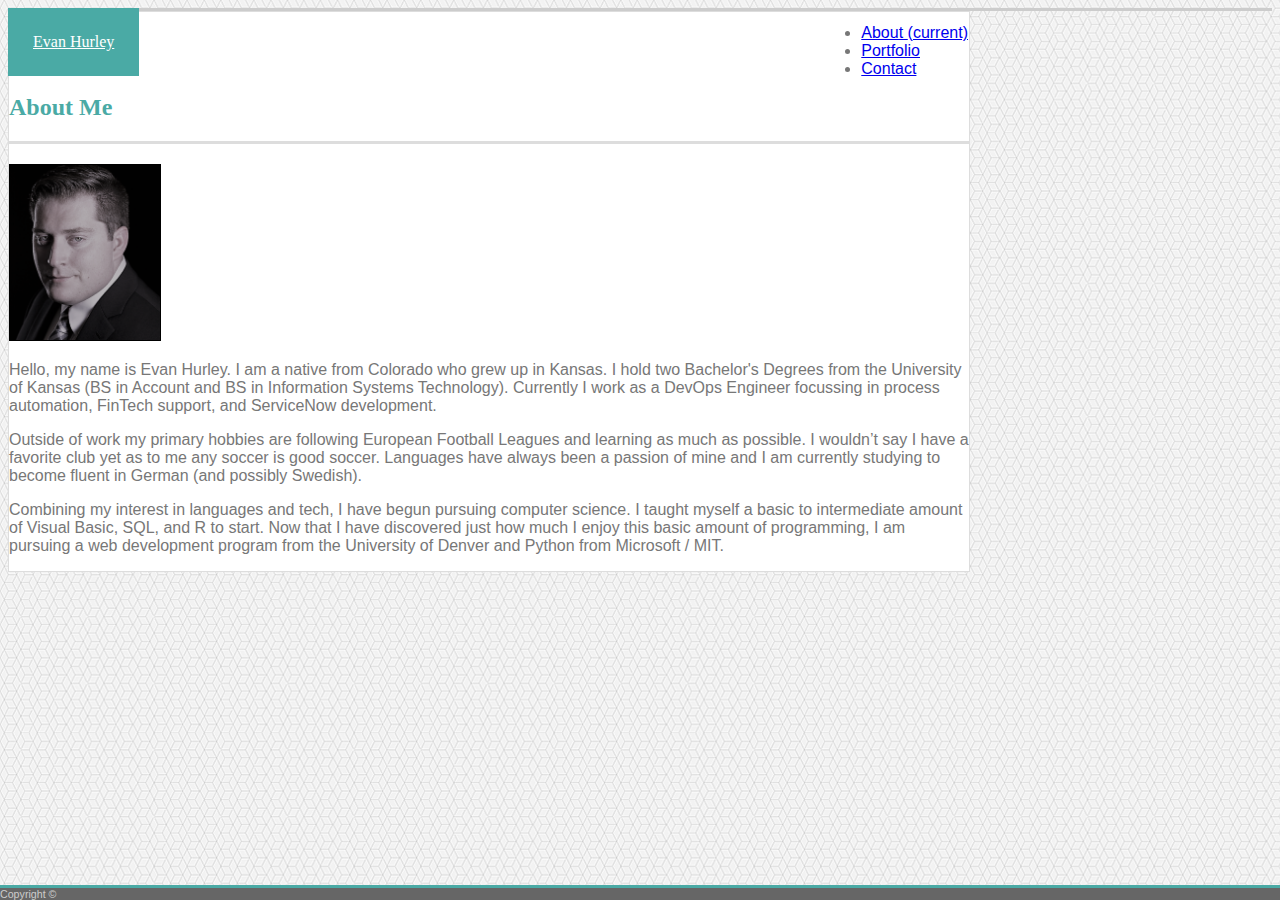
<file: index.html>
<!doctype html>
<html lang="en-us">

<head>
    <meta charset="UTF-8">
    <meta name="viewport" content="width=device-width, initial-scale=1, shrink-to-fit=no">
    <meta http-equiv="X-UA-Compatible" content="ie=edge">

    <title>About | Evan Hurley</title>

    <link rel="stylesheet" type="text/css" href="assets/css/style.css">
    <link rel="stylesheet" href="https://stackpath.bootstrapcdn.com/bootstrap/4.1.3/css/bootstrap.min.css" integrity="sha384-MCw98/SFnGE8fJT3GXwEOngsV7Zt27NXFoaoApmYm81iuXoPkFOJwJ8ERdknLPMO" crossorigin="anonymous">
</head>

<body>

    <nav id="navBar" class="navbar navbar-expand-md navbar-light p-0">
        <div id="navContent" class="container px-0">
            <a id="navBrand" class="navbar-brand" href="index.html">Evan Hurley</a>
            <ul id="navList" class="navbar-nav">
                <li class="nav-item float-right">
                    <a class="nav-link active" href="index.html">About <span class="sr-only">(current)</span></a>
                </li>
                <li class="nav-item">
                    <a class="nav-link" href="portfolio.html">Portfolio</a>
                </li>
                <li class="nav-item">
                    <a class="nav-link" href="contact.html">Contact</a>
                </li>
            </ul>
        </div>
    </nav>

    <div id="main-container" class="container mt-3 py-4 px-5">
        <div id="pageTitle" class="row">
            <h2>About Me</h2>
        </div>
        <div class="row">
            <div class="col-lg-12">
                <img src="assets\images\EH-2016.png" class="float-left pt-1 pr-3 pb-3" alt="Me" style="width: 150px; height: 175px;">
                <p>Hello, my name is Evan Hurley. I am a native from Colorado who grew up in Kansas. I hold two Bachelor's Degrees from the University of Kansas (BS in Account and BS in Information Systems Technology). Currently I work as a DevOps Engineer focussing in process automation, FinTech support, and ServiceNow development.</p>
                <p>Outside of work my primary hobbies are following European Football Leagues and learning as much as possible. I wouldn’t say I have a favorite club yet as to me any soccer is good soccer. Languages have always been a passion of mine and I am currently studying to become fluent in German (and possibly Swedish).</p>
                <p>Combining my interest in languages and tech, I have begun pursuing computer science. I taught myself a basic to intermediate amount of Visual Basic, SQL, and R to start. Now that I have discovered just how much I enjoy this basic amount of programming, I am pursuing a web development program from the University of Denver and Python from Microsoft / MIT.</p>
            </div>
        </div>
    </div>

    <footer class="page-footer font-small white pt-4" style="background-color: #666;"> <span class="border-top"></span>
        <div class="footer-copyright text-center py-3">
            Copyright &copy;
        </div>
    </footer>

</body>

</html>
</file>
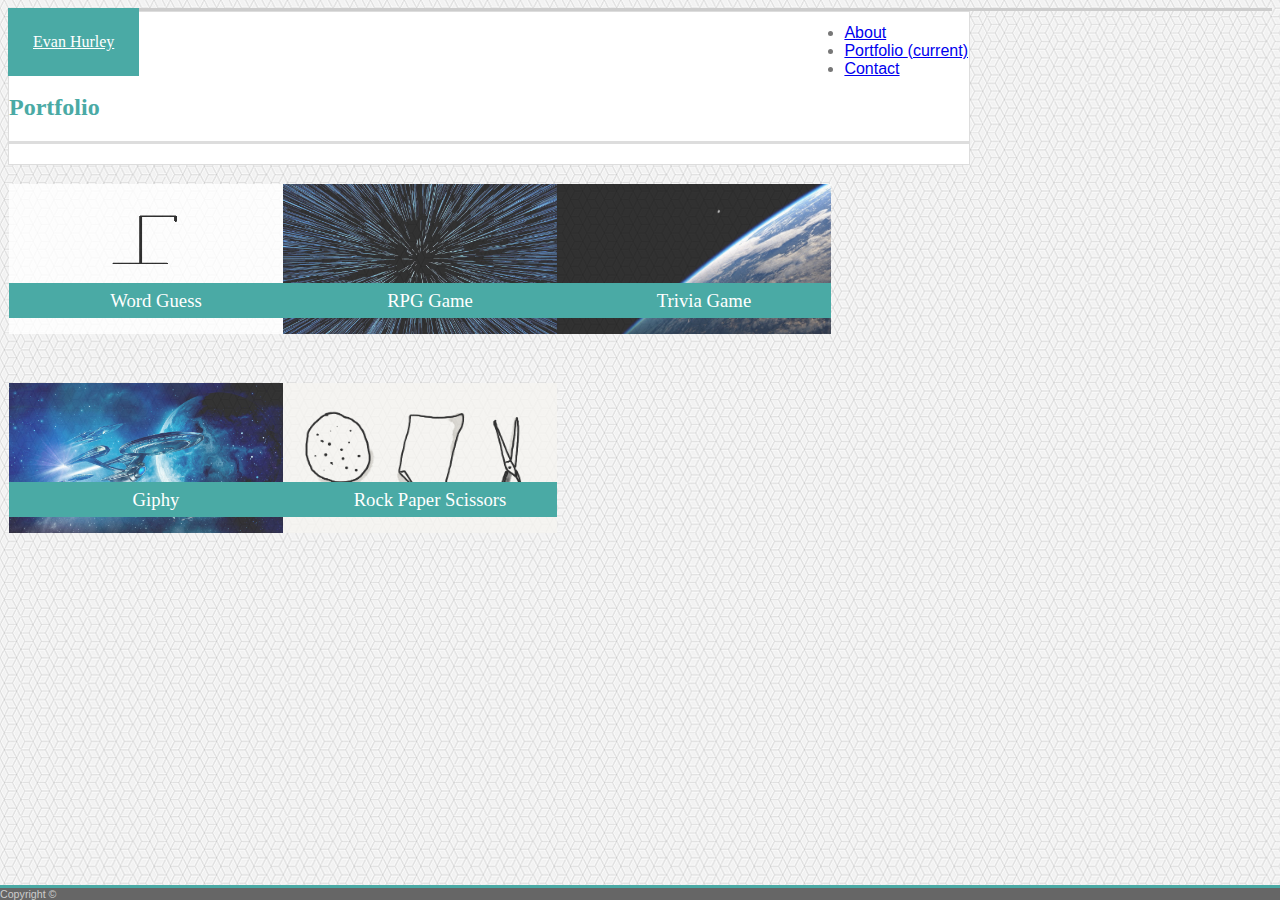
<file: portfolio.html>
<!doctype html>
<html lang="en-us">

<head>
    <meta charset="UTF-8">
    <meta name="viewport" content="width=device-width, initial-scale=1, shrink-to-fit=no">
    <meta http-equiv="X-UA-Compatible" content="ie=edge">

    <title>Portfolio | Evan Hurley</title>

    <link rel="stylesheet" type="text/css" href="assets/css/style.css">
    <link rel="stylesheet" href="https://stackpath.bootstrapcdn.com/bootstrap/4.1.3/css/bootstrap.min.css" integrity="sha384-MCw98/SFnGE8fJT3GXwEOngsV7Zt27NXFoaoApmYm81iuXoPkFOJwJ8ERdknLPMO" crossorigin="anonymous">
</head>

<body>

    <nav id="navBar" class="navbar navbar-expand-md navbar-light p-0">
        <div id="navContent" class="container px-0">
            <a id="navBrand" class="navbar-brand" href="index.html">Evan Hurley</a>
            <ul id="navList" class="navbar-nav">
                <li class="nav-item">
                    <a class="nav-link" href="index.html">About</a>
                </li>
                <li class="nav-item">
                    <a class="nav-link active" href="portfolio.html">Portfolio <span class="sr-only">(current)</span></a>
                </li>
                <li class="nav-item">
                    <a class="nav-link" href="contact.html">Contact</a>
                </li>
            </ul>
        </div>
    </nav>

    <div id="main-container" class="container mt-3 py-4 px-5 ">
        <div id="pageTitle" class="row">
            <h2>Portfolio</h2>
        </div>
        <div class="row">
            <div class="col-md-4">
                <div class="work">
                    <a href="https://3mhurley.github.io/Word-Guess-Game/"><img class="projectImg border" id="hangmanImg" src="assets/images/hangman.png" alt="Hangman Game"></a>
            
                    <h3>Word Guess</h3>
                </div>
            </div>
            <div class="col-md-4">
                <div class="work">
                    <a href="https://3mhurley.github.io/RPG-Game/"><img class="projectImg border" id="rpgImg" src="assets/images/lightspeed.png" alt="RPG Game"></a>
            
                    <h3>RPG Game</h3>
                </div>
            </div>
            <div class="col-md-4">

            </div>
        </div>
        <div class="row">
            <div class="col-md-4">
                <div class="work">
                    <a href="https://3mhurley.github.io/TriviaGame/"><img class="projectImg border" id="triviaImg" src="assets/images/space.jpg" alt="Trivia Game"></a>
                    
                    <h3>Trivia Game</h3>
                </div>
            </div>
            <div class="col-md-4">
                <div class="work">
                    <a href="https://3mhurley.github.io/Giphy-Giferator/"><img class="projectImg border" id="infoImg" src="assets/images/star-trek.jpg" alt="Giphy"></a>
            
                    <h3>Giphy</h3>
                </div>
            </div>
            <div class="col-md-4">

            </div>
        </div>
        <div class="row">
            <div class="col-md-4">
                <div class="work">
                    <a href="https://3mhurley.github.io/RockPaperScissors/"><img class="projectImg border" id="infoImg" src="assets/images/rock-paper-scissors.png" alt="Rock Paper Scissors"></a>
            
                    <h3>Rock Paper Scissors</h3>
                </div>
            </div>
            <div class="col-md-4">

            </div>
            <div class="col-md-4">

            </div>
        </div>
    </div>

    <footer class="page-footer font-small white pt-4" style="background-color: #666;"> <span class="border-top"></span>
        <div class="footer-copyright text-center py-3">
            Copyright &copy;
        </div>
    </footer>

</body>

</html>
</file>
<file: assets/css/style.css>
#navBar {
    background-color: #fff;
    border-bottom: 2.5pt solid #ccc;
    width: 100%;
}

#navContent {
    width: 100%;
    max-width: 960px;
    margin-left: auto;
    margin-right: auto;
    height: 100%;
    float: left;
    font-family: 'Arial', 'Helvetica Neue', Helvetica, sans-serif;
}

#navBrand {
    color: #fff;
    background-color: #4aaaa5;
    padding: 25px;
    height: 100%;
    float: left;
    font-family: 'Georgia', Times, Times New Roman, serif;
    overflow: auto;
}

#navList {
    float: right;
    font-family: 'Arial', 'Helvetica Neue', Helvetica, sans-serif;
    overflow: auto;
}

body {
    font-family: 'Arial', 'Helvetica Neue', Helvetica, sans-serif;
    color: #777;
    background-image: url(../images/qbkls.png);
}

footer {
    color: #ccc;
    font-size: 8pt;
    border-top: 2.5pt solid #4aaaa5;
    position: fixed;
    left: 0;
    right: 0;
    bottom: 0;
}

#main-container {
    background-color: #fff;
    border: 1pt solid #ddd;
    width: 100%;
    max-width: 960px;
    font-family: 'Arial', 'Helvetica Neue', Helvetica, sans-serif;
}

#pageTitle {
    border-bottom: 2.5pt solid #ddd;
    color: #4aaaa5;
    margin-bottom: 20px;
    font-family: 'Georgia', Times, Times New Roman, serif;
}

button {
    background-color: #4aaaa5;
    color: #fff;

    padding: 10px;
    width: 100px;

    margin-top: 0;
    margin-left: 20px;
    margin-bottom: 20px;
    margin-right: 20px;
}

.work {
    position: relative;
    float: left;
    width: 274px;
    margin: 20px 0 25px;
    overflow: auto;
}

.work:nth-child(even) {
    margin-right: 40px;
}

.work img {
    width: 100%;
    border: 0 none;
    opacity: 0.8;
}

.work h3 {
    position: absolute;
    bottom: 20px;
    width: 100%;
    padding: 10px;
    margin-bottom: 0;
    font-weight: 300;
    line-height: 15px;
    color: #ffffff;
    text-align: center;
    background: #4aaaa5;
    border-bottom: 0;
    font-family: 'Georgia', Times, Times New Roman, serif;
}

img {
    height: 150px;
    width: 200px;
    border: 1px solid #000;
}

header
,h1
,h2
,h3
,h4 {
    font-family: 'Georgia', Times, Times New Roman, serif;
}

/* Small devices (landscape phones, 576px and up) */
@media (min-width: 576px) {

}

/* Medium devices (tablets, 768px and up) */
@media (min-width: 768px) {

}

/* Large devices (desktops, 992px and up) */
@media (min-width: 992px) {

}

/* Extra large devices (large desktops, 1200px and up) */
@media (min-width: 1200px) {

}
</file>
